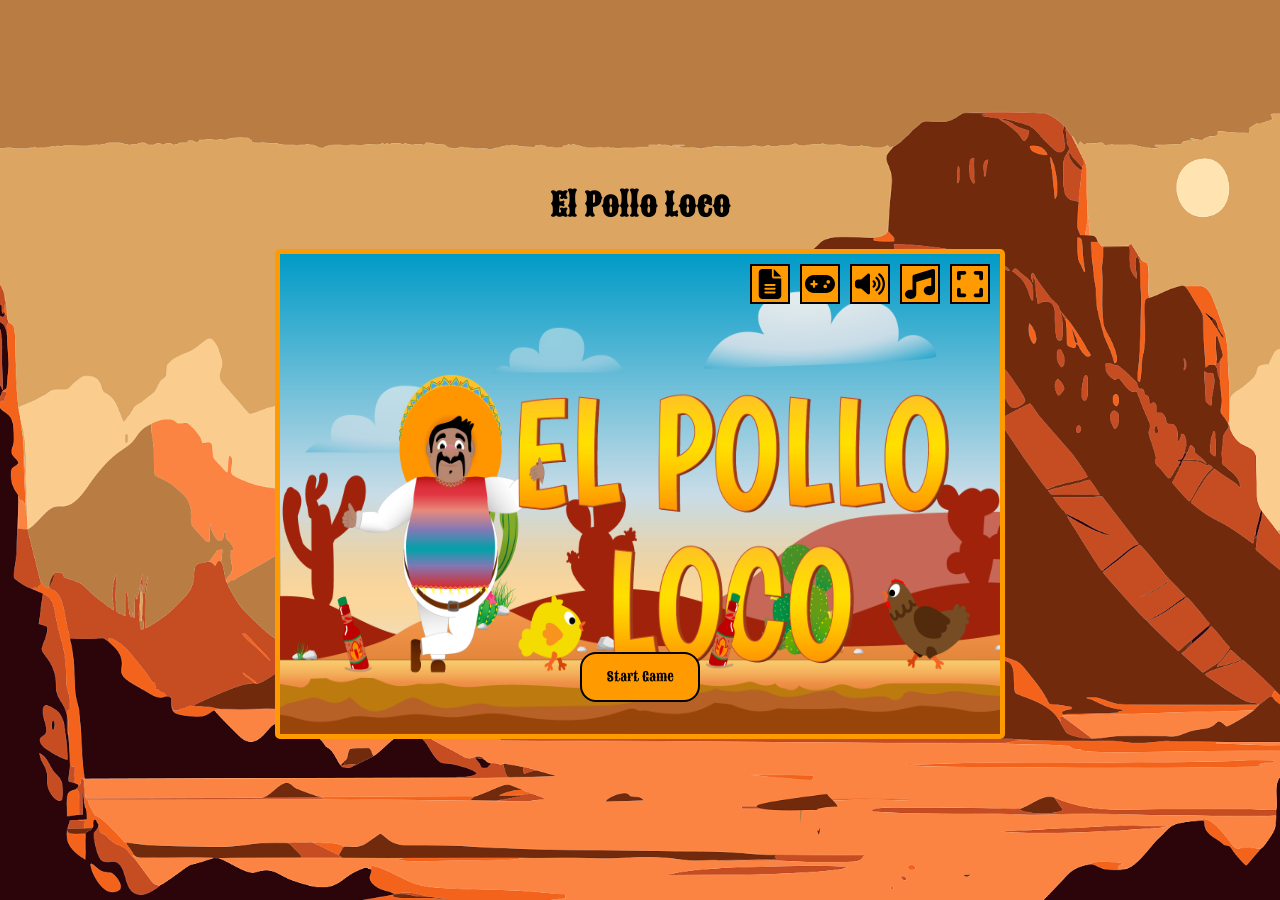
<file: index.html>
<!DOCTYPE html>
<html lang="en">

<head>
  <meta charset="UTF-8" />
  <meta name="viewport" content="width=device-width, initial-scale=1.0" />
  <title>El Pollo Loco</title>
  <link rel="icon" type="image/x-icon" href="img/4_enemie_boss_chicken/2_alert/G10.png" />

  <link rel="stylesheet" href="style.css" />

  <script src="models/drawableObject.class.js"></script>
  <script src="models/statusbar.class.js"></script>
  <script src="statusbars/statusbar-HP.js"></script>
  <script src="statusbars/statusbar-Coin.js"></script>
  <script src="statusbars/statusbar-Bottle.js"></script>
  <script src="statusbars/statusbar-BossHP.js"></script>
  <script src="models/moveable-object.class.js"></script>
  <script src="models/chicken.class.js"></script>
  <script src="models/chickenSmall.class.js"></script>
  <script src="models/character.class.js"></script>
  <script src="models/cloud.class.js"></script>
  <script src="js/enemieDelete.js"></script>
  <script src="models/world.class.js"></script>
  <script src="models/background.class.js"></script>
  <script src="models/keyboard.class.js"></script>
  <script src="models/lvl.class.js"></script>
  <script src="js/sounds.js"></script>
  <script src="models/endboss.class.js"></script>
  <script src="models/throwableObject.class.js"></script>
  <script src="models/coin.class.js"></script>
  <script src="models/bottle.class.js"></script>
  <script src="levels/level1.js"></script>
  <script src="js/game.js"></script>
</head>

<body>
  <div class="rotateDeviceContainer">
    <img src="./img/flip-screen.svg" />
    <h1>Pls rotate your Device</h1>
  </div>
  <h1 id="header">El Pollo Loco</h1>

  <div id="menuOverlay" class="menuOverlay backgroundImage border">
    <canvas id="canvas" class="d-none" width="720" height="480"></canvas>
    <img id="endgameImg" class="endgameImg d-none" src="img/9_intro_outro_screens/game_over/game over.png" />
    <div id="optionButtonsRow" class="optionButtonsRow">
      <button id="impressum" class="optionButton" onclick="showImpressum()">
        <img id="impressumImg" src="img/optionButtons/impressum-img.svg" />
      </button>
      <button id="controlles" class="optionButton" onclick="showControlles()">
        <img id="controllesImg" src="img/optionButtons/gamepad-solid.svg" />
      </button>
      <button id="muteSound" class="optionButton" onclick="muteSounds()">
        <img id="soundImg" src="img/optionButtons/volume-high-solid.svg" />
      </button>
      <button id="muteMusic" class="optionButton" onclick="muteMusic()">
        <img id="musicImg" src="img/optionButtons/music-solid.svg" />
      </button>
      <button id="fullscreen" class="optionButton fullscreenButton" onclick="fullscreenOn()">
        <img id="fsImg" src="img/optionButtons/expand-solid.svg" />
      </button>
    </div>
    <div id="playGameButtons" class="playGameButtons">
      <button id="startGame" onclick="init()" class="startGameButton">
        Start Game
      </button>
      <button id="tryAgain" onclick="init()" class="startGameButton d-none">
        Play again?
      </button>
      <button id="home" onclick="home()" class="startGameButton d-none">
        Home
      </button>
    </div>
    <div id="mobileControlles" class="mobileControlles d-none">
      <div class="mobileControllesPositionContainer">
        <div class="buttons">
          <butto id="mobileRunLeft" class="mobileControlleButton runLeft"></butto>
          <butto id="mobileRunRigth" class="mobileControlleButton runRight"></butto>
        </div>
        <div class="buttons">
          <button id="mobileJump" class="mobileControlleButton jumpButton"></button>
          <button id="mobileThrowBottle" class="mobileControlleButton throwBottleButton"></button>
        </div>
      </div>
    </div>
    <div id="controllesWindow" class="controllesWindow border d-none">
      <h1>Controlles</h1>
      <div class="controllePictures">
        <div class="controllePicturesCollum">
          <img class="border controllesIMG" src="img/optionButtons/arrow-left-solid.svg" alt="" />
          <p>Move Left</p>
        </div>
        <div class="controllePicturesCollum">
          <img class="border controllesIMG" src="img/optionButtons/arrow-right-solid.svg" alt="" />
          <p>Move Right</p>
        </div>
        <div class="controllePicturesCollum">
          <h2 class="border controllesIMG">D</h2>
          <p>Throw Bottle</p>
        </div>
        <div class="controllePicturesCollum">
          <h2 class="border controllesIMG">SPACE</h2>
          <p style="align-self: center">Jump</p>
        </div>
      </div>
    </div>
    <div id="impressumWindow" class="impressum d-none">
      <h2>Impressum El Pollo Loco</h2>  <img src="./img/optionButtons/x-solid.svg" onclick="closeImpressum()">
      <p>Angaben gemäß § 5 DDG</p>

      <p>
        Justin Koll<br>
        Traminerweg 9<br>
        68309 Mannheim
      </p>
      <p>
        Kontakt:<br>
        Telefon: 01792015144<br>
        E-Mail: Justin.koll@icloud.com
      </p>
      <p>
      <h2>Haftung für Links</h2>
      Unser Angebot enthält Links zu externen Webseiten Dritter, auf deren Inhalte wir keinen Einfluss haben.<br>
      Deshalb können wir für diese fremden Inhalte auch keine Gewähr Übernehmen.<br>
      Für die Inhalte der verlinkten Seiten ist stets der jeweilige Anbieter oder Betreiber der Seiten
      verantwortlich.<br>
      Die verlinkten Seiten wurden zum Zeitpunkt der Verlinkung auf mögliche Rechtsverstösse überprüft.<br>
      Rechtswidrige Inhalte waren zum Zeitpunkt der Verlinkung nicht erkennbar.<br>
      Eine permanente inhaltliche Kontrolle der verlinkten Seiten ist jedoch ohne konkrete Anhaltspunkte einer
      Rechtsverletzung nicht zumutbar.<br>
      Bei Bekanntwerden von Rechtsverletzungen werden wir derartige Links umgehend entfernen.
      </p>
    </div>
  </div>
</body>

</html>
</file>
<file: style.css>
@font-face {
    font-display: swap; 
    font-family: 'Sancreek';
    font-style: normal;
    font-weight: 400;
    src: url('./font/sancreek-v25-latin-regular.woff2') format('woff2');
}


.d-none {
    display: none !important;
}


body {
    display: flex;
    overflow: hidden;
    align-items: center;
    justify-content: center;
    flex-direction: column;
    background-image: url('img/background.png');
    background-size: cover;
    background-repeat: no-repeat;
    background-position: bottom;
    margin: 0;
    height: 100vh;
    font-family: 'Sancreek';
}


canvas {
    background-color: black;
    display: block;
    height: 100%;
    width: 100%;
}


.canvasDiv {
    max-width: 730px;
    max-height: 480px;
}


.menuOverlay {
    width: 720px;
    height: 480px;
    display: flex;
    position: relative;
    flex-direction: column;
    justify-content: space-between;
}


.backgroundImage {
    background-image: url('img/9_intro_outro_screens/start/startscreen_2.png');
    background-size: 100% 100%;
    background-repeat: no-repeat;
    background-position: center;
}


.endgameImg {
    height: 100%;
    width: 100%;
    position: absolute;
}


.optionButtonsRow {
    display: flex;
    align-self: end;
    padding: 10px 10px 0 0;
    position: fixed;
}


.optionButton {
    display: block;
    width: 40px;
    height: 40px;
    background-color: #FF9B00;
    border: 2px solid black;
    display: flex;
    justify-content: center;
    align-items: center;
    margin-left: 10px;
}


.optionButton:hover {
    width: 42px;
    height: 42px;
    margin-left: 8px;
}


.optionButton img {
    max-height: 90%;
    height: 30px;
    width: 30px;
}


button {
    font-family: 'Sancreek';
    cursor: pointer;
    border: solid 2px black;
}


button:hover {
    color: white;
    border: solid 2px white;
}


.startGameButton {
    background-color: #FF9B00;
    width: 120px;
    height: 50px;
    align-self: center;
    border-radius: 16px;
    margin: 16px;
}


.mobileControlles {
    display: none;
    justify-content: space-between;
    position: absolute;
    bottom: 0;
    width: 100%;
}


.mobileControllesPositionContainer {
    display: flex;
    position: relative;
    justify-content: space-between;
    width: 100%;
}


.mobileControlleButton {
    display: block;
    height: 75px;
    width: 75px;
    background-color: #FF9B00;
    border-radius: 50px;
    margin: 10px;
    border: 2px solid black;
}


.throwBottleButton {
    background-image: url('./img/mobile_controlles/throw.svg');
    background-size: 40px;
    background-repeat: no-repeat;
    background-position: center;
}


.jumpButton {
    background-image: url('./img/mobile_controlles/jump.svg');
    background-size: 40px;
    background-repeat: no-repeat;
    background-position: center;
}


.runLeft {
    background-image: url('./img/mobile_controlles/run_left.svg');
    background-size: 40px;
    background-repeat: no-repeat;
    background-position: center;
}


.runRight {
    background-image: url('./img/mobile_controlles/run_right.svg');
    background-size: 40px;
    background-repeat: no-repeat;
    background-position: center;
}


.buttons {
    display: flex;
}


.border {
    border: solid 5px #FF9B00;
    border-radius: 5px;
}


.fullscreen {
    height: 100vh;
    width: 100vw;
}


.menuFullscreen {
    height: 100vh;
    width: 100vw;
    top: 0;
    left: 0;
    background-size: 100vw 100vh;
    position: absolute;
}


.mobileControllesFullscreen {
    position: inherit;
    bottom: 0px;
    width: 100vw;
}


.menuInGame {
    position: fixed;
}


.controllesWindow {
    background-color: #FF9B00;
    border: solid 2px black;
    justify-content: space-around;
    position: absolute;
    top: 50%;
    left: 50%;
    transform: translate(-50%, -50%);
    display: flex;
    align-items: center;
    flex-direction: column;
    max-height: 300px;
    max-width: 480px;
    width: 100%;
    height: 100%;
}


.controllePictures {
    display: flex;
    width: 100%;
    align-items: center;
    justify-content: space-around;
}


.controllePictures img {
    height: 50px;
}


.controllesIMG {
    height: 50px;
    display: flex;
    align-items: center;
    justify-content: center;
    padding: 0 8px;
    margin: 0;
    background-color: darkgray;
}


.controllePicturesCollum {
    display: flex;
    flex-direction: column;
    justify-content: center;
}


.rotateDeviceContainer {
    display: none;
}


.rotateDeviceContainer img {
    height: 50vh;
    width: 50vw;
}


.rotateDeviceContainer h1 {
    text-align: center;
}


.playGameButtons {
    display: flex;
    align-items: center;
    justify-content: center;
    position: absolute;
    bottom: 16px;
    left: 50%;
    transform: translate(-50%, 0);
}


a {
    text-decoration: none;
    color: black;
    font-family: sans-serif;
    font-size: 24px;
}


a:hover {
    text-decoration: underline;
    color: white;
}


.impressum {
    background-color: #FF9B00;
    border: solid 2px black;
    font-family: sans-serif;
    z-index: 998;
    max-height: 476px;
    height: 100%;
    overflow: overlay;
    padding: 0 8px;
}


::-webkit-scrollbar {
    width: 8px;
}
  

::-webkit-scrollbar-track {
    background: #FF9B00;
    border-radius: 8px;
}


::-webkit-scrollbar-thumb {
    background: black;
    border-radius: 8px;
}


::-webkit-scrollbar-thumb:hover {
    background: #3f3e3e;
}


.impressum img {
    height: 24px;
    width: 24px;
    position: absolute;
    right: 16px;
    top: 16px;
    cursor: pointer;
}


@media (hover: none) {
    .mobileControlles {
        display: flex;
    }
}


@media only screen and (max-width: 830px) {
    .fullscreenButton {
        display: none;
    }
}


@media only screen and (max-width: 730px) {

    .menuOverlay {
        width: 100vw;
    }


    .border {
        border: 0;
        border-top: solid 5px #FF9B00;
        border-bottom: solid 5px #FF9B00;
        border-radius: 0;
    }
}


@media only screen and (max-height: 560px) {
    body h1 {
        display: none;
    }


    .startGameButton {
        top: 50vh;
    }
}


@media only screen and (max-height: 490px) {
    canvas {
        height: 100vh;
    }

    .menuOverlay {
        height: 100vh;
        position: absolute;
        top: 0;
        justify-content: space-between;
    }


    .border {
        border: 0;
        border-left: solid 5px #FF9B00;
        border-right: solid 5px #FF9B00;
        border-radius: 0;
    }


    .endgameImg {
        height: 100vh;
        top: 0;
        left: 0;
        background-size: 100vw 100vh;
        position: absolute;
    }
}


@media only screen and (max-height: 490px) and (max-width: 730px) {
    .menuOverlay {
        height: 100vh;
        width: 100vw;
    }

    .border {
        border: 0;
        border-top: 0;
        border-bottom: 0;
        border-left: 0;
        border-right: 0;
    }
}


@media only screen and (max-width: 550px) {
    .rotateDeviceContainer {
        position: absolute;
        display: flex;
        flex-direction: column;
        justify-content: center;
        align-items: center;
        width: 100vw;
        height: 100vh;
        background-color: #FF9B00;
        z-index: 999;
    }
}
</file>
